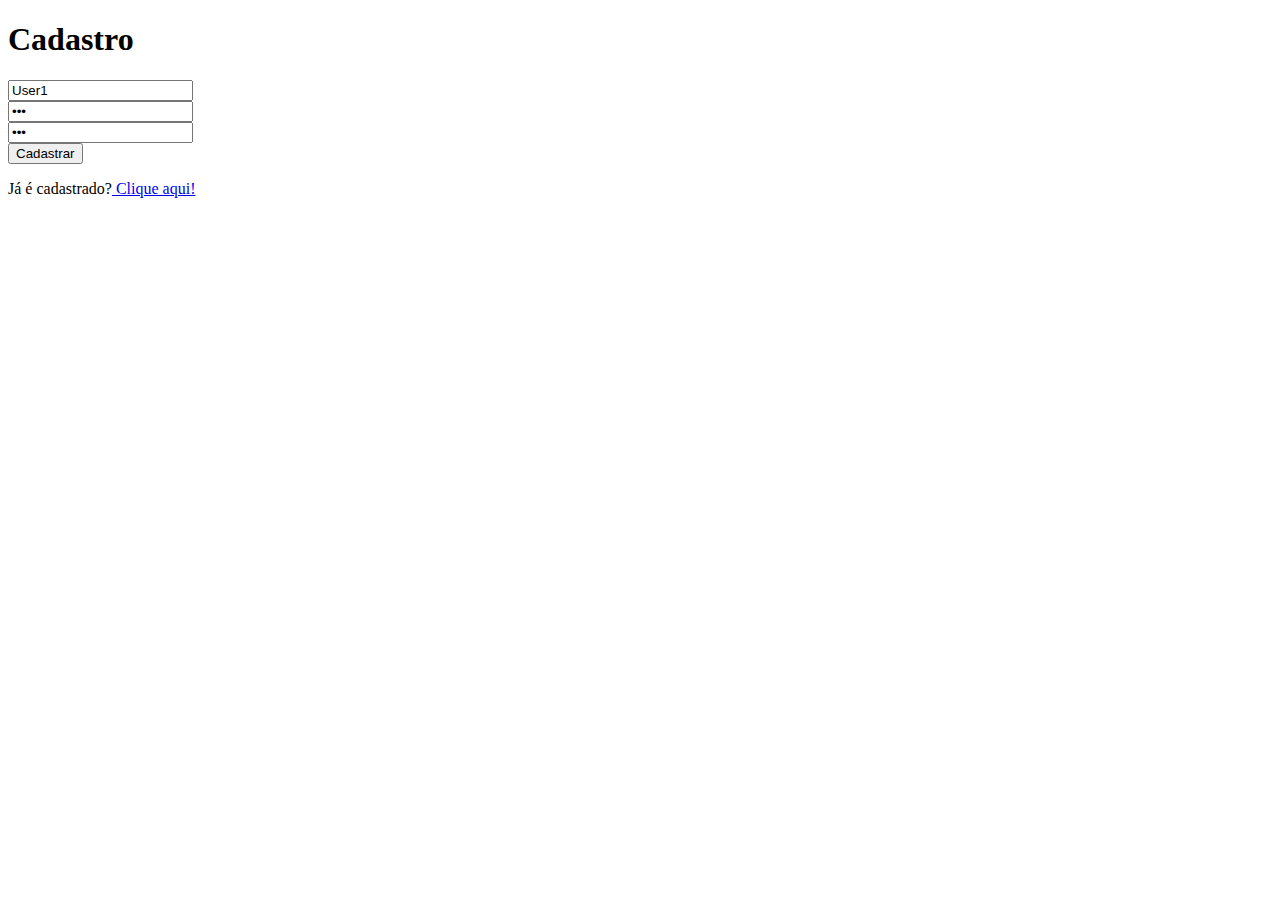
<file: Jogo da Velha/cadastro.html>
<!DOCTYPE html>
<html lang="en">
<head>
    <meta charset="UTF-8">
    <meta http-equiv="X-UA-Compatible" content="IE=edge">
    <meta name="viewport" content="width=device-width, initial-scale=1.0">
    <title>Aplicação</title>
    <script src="js/cadastro.js"></script>
    
</head>
<body>
    <main>
        <section class="login">
          <div>
            <h1>Cadastro</h1>
            <form method="post" action="php/file.php">
                <input type="text" name="user" id="user" placeholder="Usuário" value="User1"><br>
                <input type="password" name="pwd" id="pwd" placeholder="Senha" value="123"><br>
                <input type="password" id="confPwd" placeholder="Confirmar Senha" value="123"><br>
                <input type="button"  value="Cadastrar" onclick="validateCadastro()">
            </form>
            <p>Já é cadastrado?<a href="login.html"> Clique aqui!</a></p>
          </div>  
        </section>
    </main>
</body>
</html>
</file>
